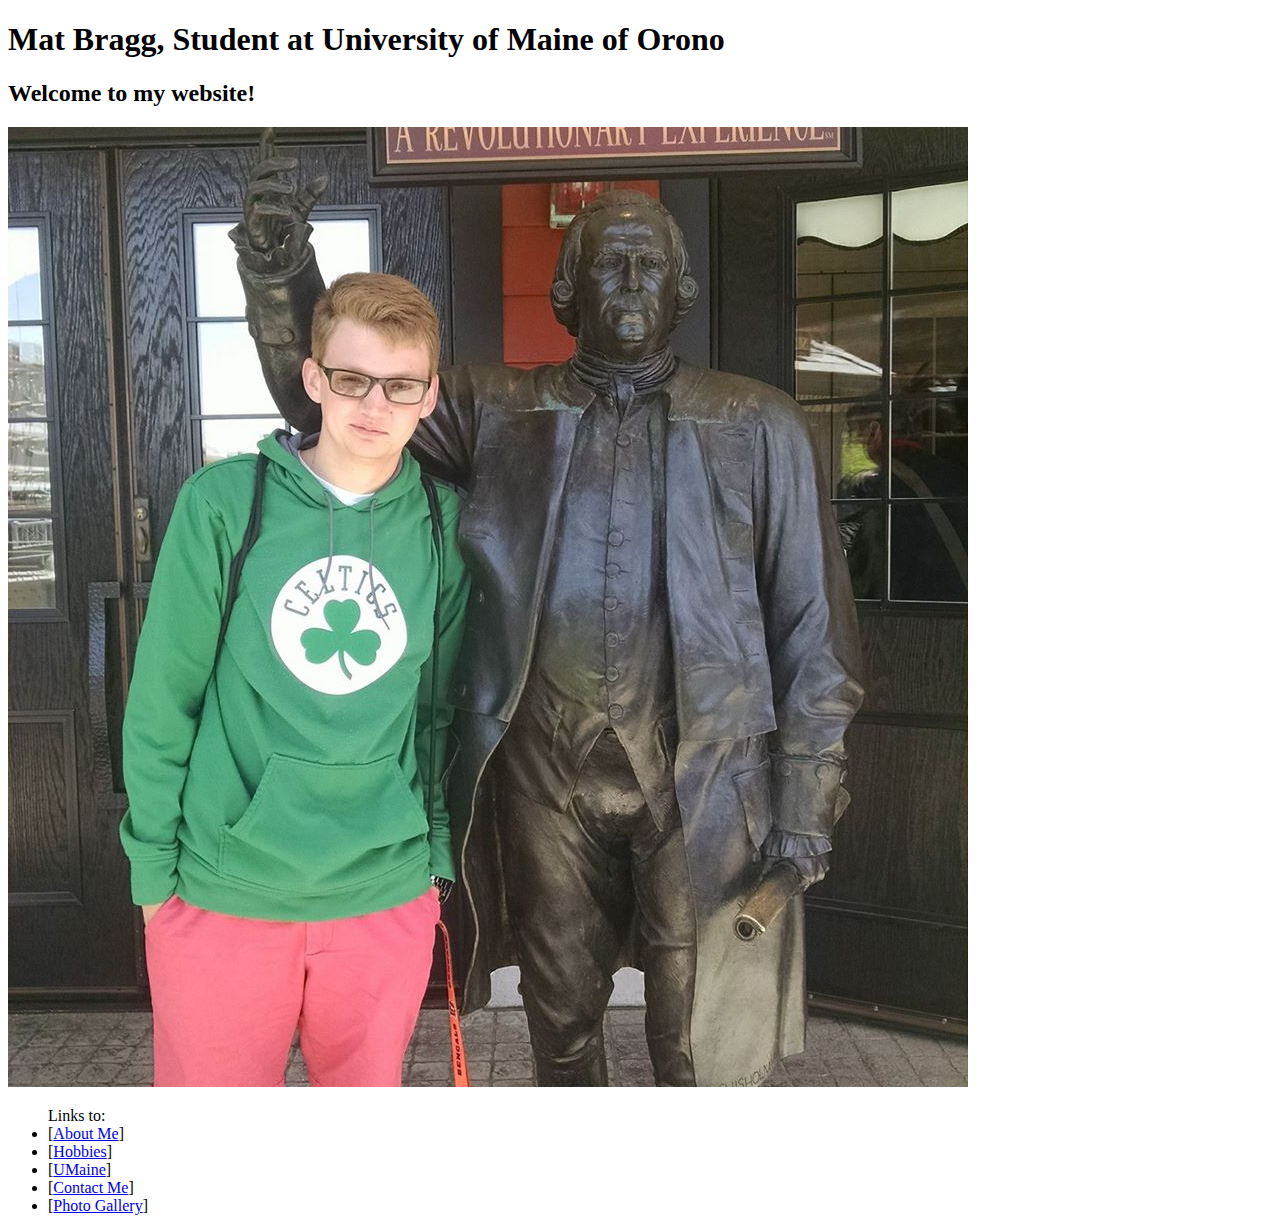
<file: index.html>
<!DOCTYPE html>
<html>
	<head>
		<title>Home Page</title>
	</head>
	<body>
<H1>Mat Bragg, Student at University of Maine of Orono</H1>

<H2>Welcome to my website!</H2>

<IMG SRC="18556096_1471268599561446_7493771755253192301_n.jpg">

<UL>Links to: <LI>[<A HREF="aboutme.html">About Me</A>]</LI> <LI>[<A HREF="hobbies.html">Hobbies</A>] <LI>[<A HREF="https://umaine.edu/">UMaine</A>]</LI> <LI>[<A HREF="contactme.html">Contact Me</A>]</LI> <LI>[<A HREF="photogallery.html">Photo Gallery</A>]</LI>

	</body>

</html>
</file>
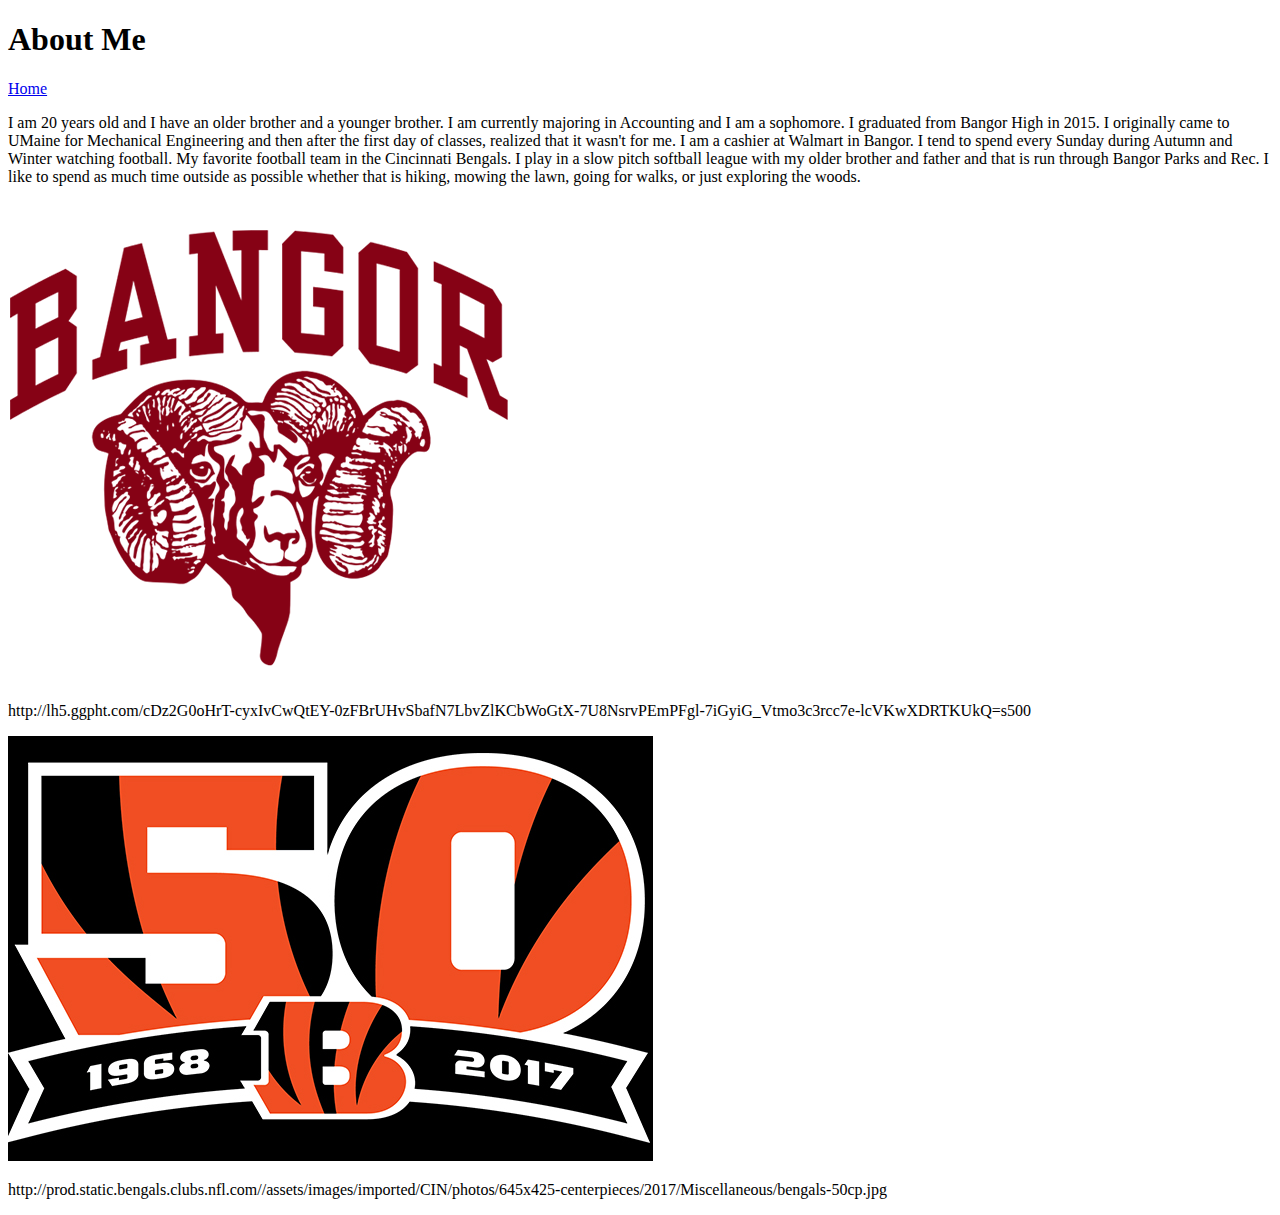
<file: aboutme.html>
<!DOCTYPE html>
<html>
	<head>
		<title>About Me</title>
	</head>
	
	<H1>About Me</H1>
	
	<A HREF="index.html">Home</A>
	
	<body>
	<P>I am 20 years old and I have an older brother and a younger brother.  I am currently majoring in Accounting and I am a sophomore.  I graduated from Bangor High in 2015.  I originally came to UMaine for Mechanical Engineering and then after the first day of classes, realized that it wasn't for me.  I am a cashier at Walmart in Bangor.  I tend to spend every Sunday during Autumn and Winter watching football.  My favorite football team in the Cincinnati Bengals.  I play in a slow pitch softball league with my older brother and father and that is run through Bangor Parks and Rec.  I like to spend as much time outside as possible whether that is hiking, mowing the lawn, going for walks, or just exploring the woods.</P>
	
	<IMG SRC="unnamed.jpg">
	
	<P>http://lh5.ggpht.com/cDz2G0oHrT-cyxIvCwQtEY-0zFBrUHvSbafN7LbvZlKCbWoGtX-7U8NsrvPEmPFgl-7iGyiG_Vtmo3c3rcc7e-lcVKwXDRTKUkQ=s500</P>

	<IMG SRC="bengals-50cp.jpg">
	
	<P>http://prod.static.bengals.clubs.nfl.com//assets/images/imported/CIN/photos/645x425-centerpieces/2017/Miscellaneous/bengals-50cp.jpg</P>
	
	</body
	
</html>
</file>
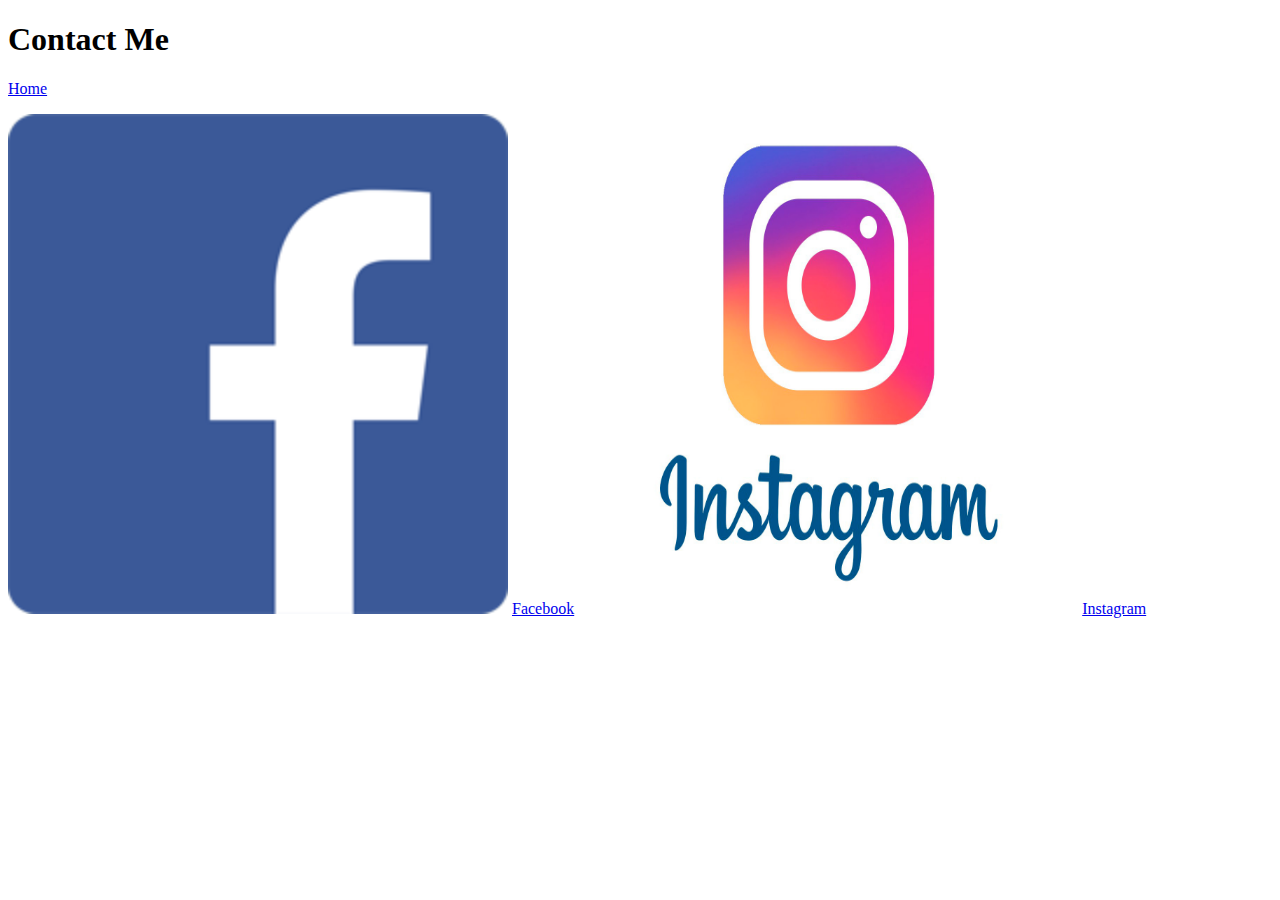
<file: contactme.html>
<!DOCTYPE html>
<html>
	<head>
		<title>Contact Me</title>
	</head>
	
	<H1>Contact Me</H1>
	
	<body>
	
	<P><A HREF="index.html">Home</A></P>
	
	<IMG SRC="fb-art.png"
	style="width:500px;height:500px;">
	
	<A HREF="https://www.facebook.com/mat.bragg.9">Facebook</A>
	
	<IMG SRC="Instagram-app-logo.jpg"
	style="width:500px;height:500px;">
	
	<A HREF="https://www.instagram.com/matbragg97/">Instagram</A>
	</body>
</html>
</file>
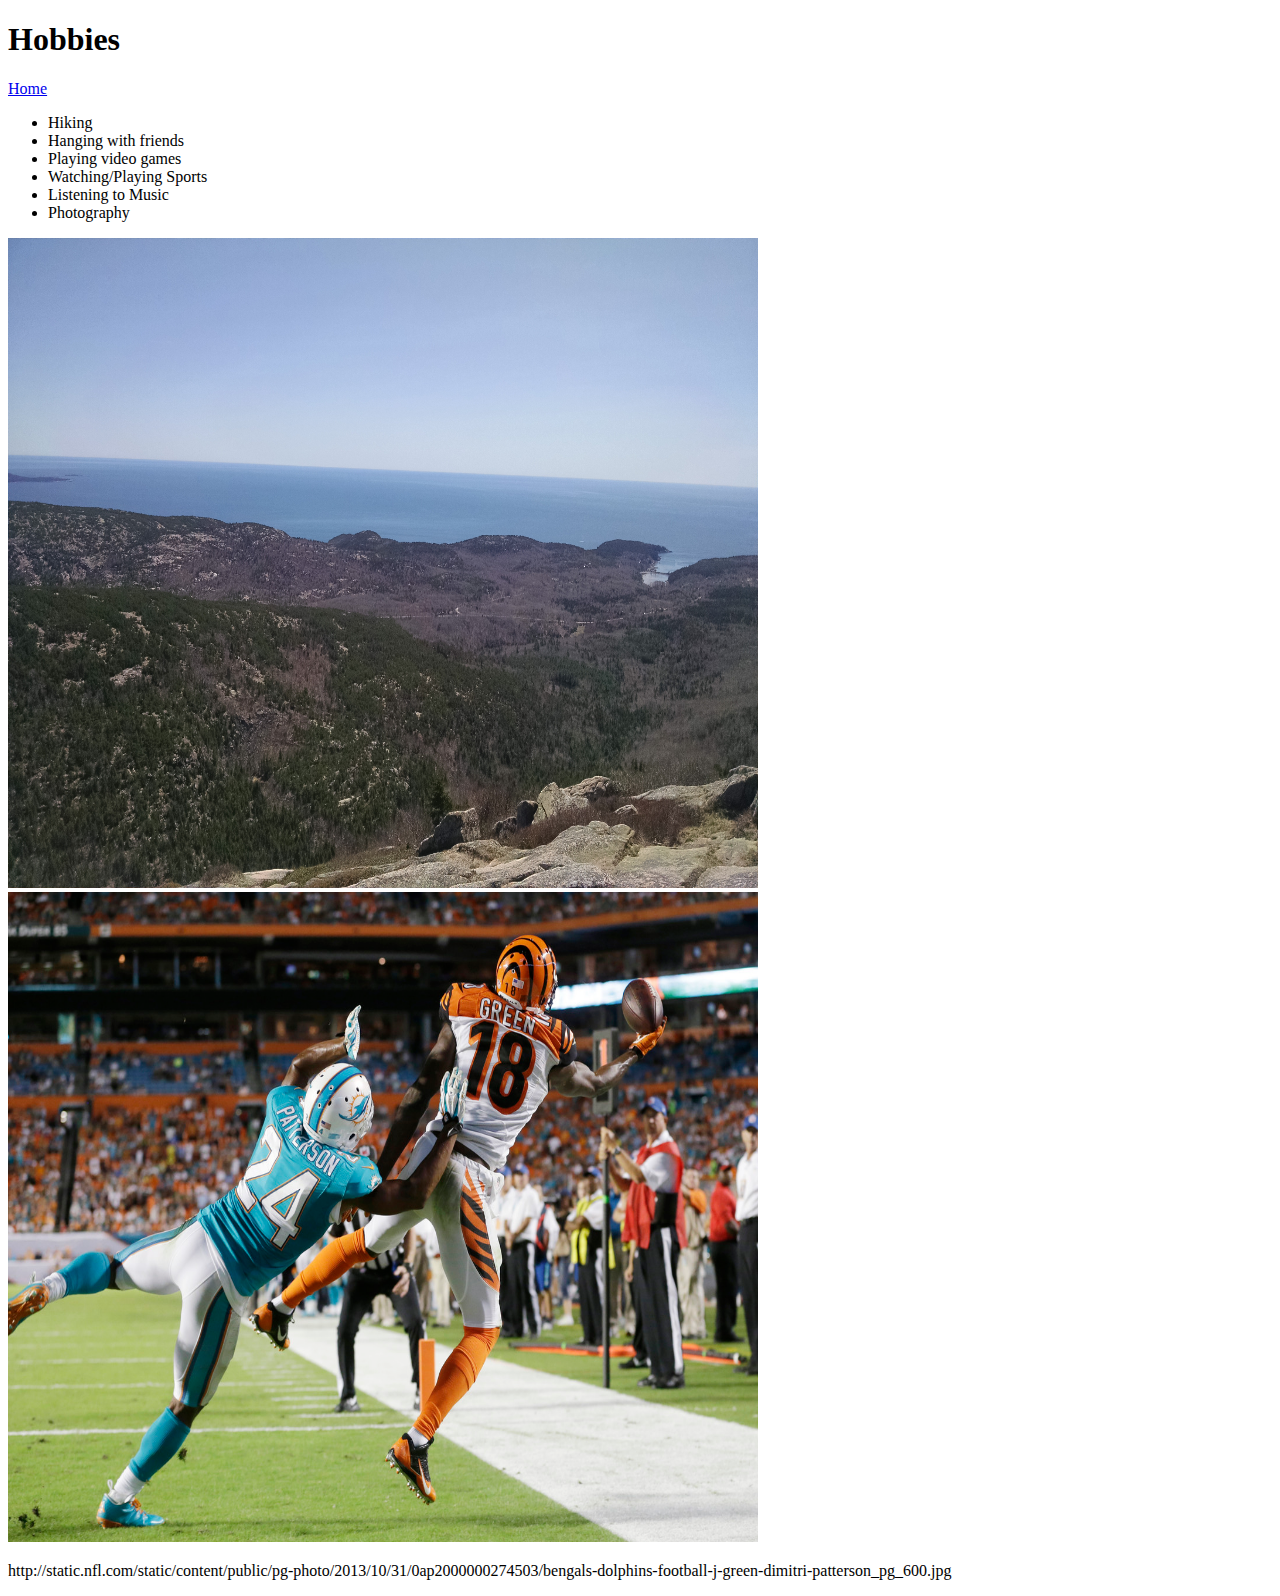
<file: hobbies.html>
<!DOCTYPE html>
<html>
	<head>
		<title>Hobbies</title>
	</head>
	
	<H1>Hobbies</H1>
	
	<body>

<P><A HREF="index.html">Home</A></P>

<UL><LI>Hiking</LI> <LI>Hanging with friends</LI> <LI>Playing video games</LI> <LI>Watching/Playing Sports</LI> <LI>Listening to Music</LI> <LI>Photography</LI></UL>

	<IMG SRC="IMG_20170430_113250313.jpg"
	style="width:750px;height:650px;">
	
	<IMG SRC="bengals-dolphins-football-j-green-dimitri-patterson_pg_600.jpg"
	style="width:750px;height:650px;">
	<P>http://static.nfl.com/static/content/public/pg-photo/2013/10/31/0ap2000000274503/bengals-dolphins-football-j-green-dimitri-patterson_pg_600.jpg</P>
	
	
	
	
	
	
	
	
	
	
	
	</body>
</html>
</file>
